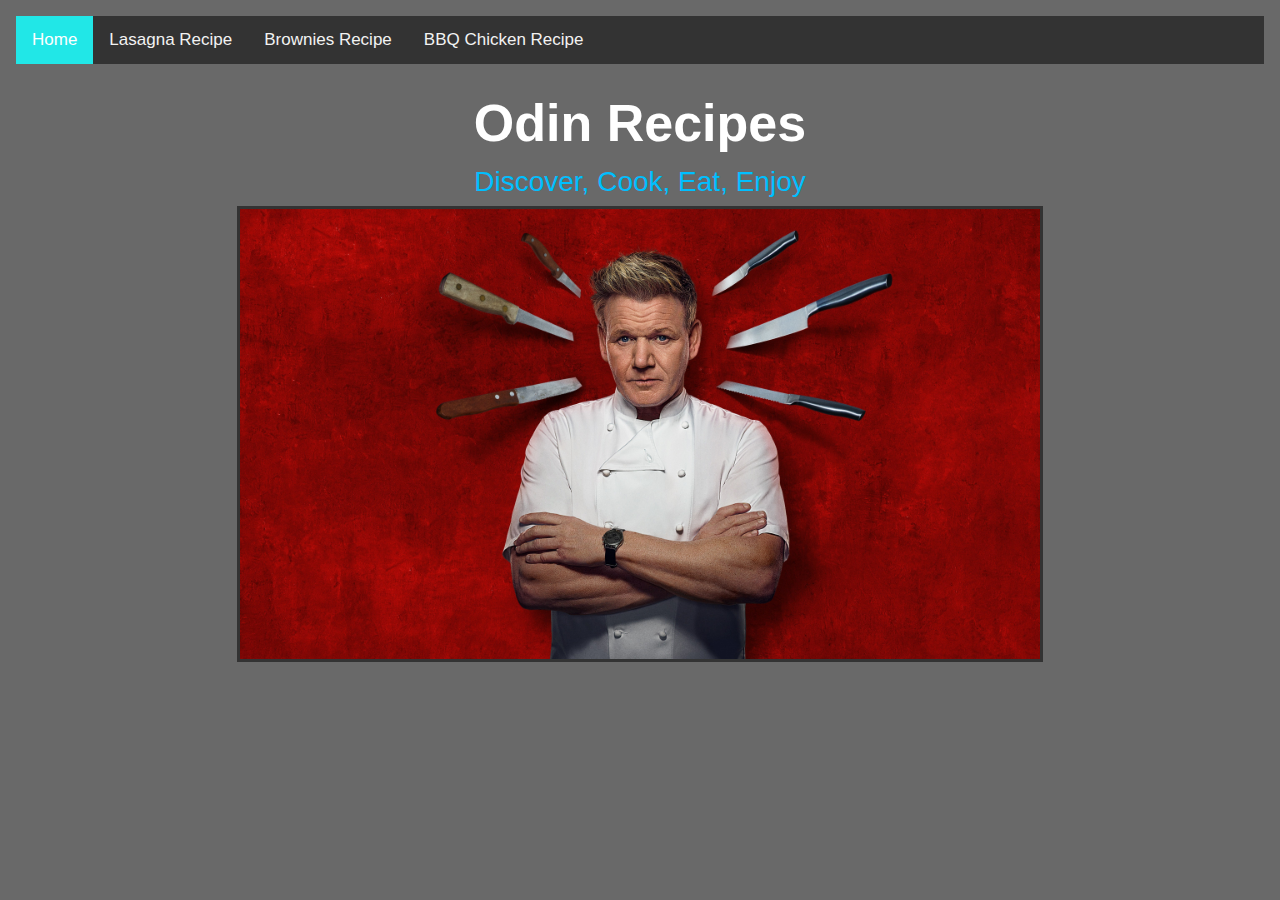
<file: index.html>
<!DOCTYPE html>
<html lang="en">

<head>
    <meta charset="UTF-8">
    <meta http-equiv="X-UA-Compatible" content="IE=edge">
    <meta name="viewport" content="width=device-width, initial-scale=1.0">
    <link rel="stylesheet" href="style.css">
    <title>Document</title>
</head>

<body>
    <div class="topnav">
        <a class="active" href="#home">Home</a>
        <a href="recipes/lasagna.html">Lasagna Recipe</a>
        <a href="recipes/brownies.html">Brownies Recipe</a>
        <a href="recipes/bbq_chicken.html">BBQ Chicken Recipe</a>
    </div>
    <div class="card">
        <h1 class="title">Odin Recipes</h1>
        <p>Discover, Cook, Eat, Enjoy</p>
        <img class="ramsey" src="images/gordan.jpeg">
    </div>
</body>

</html>
</file>
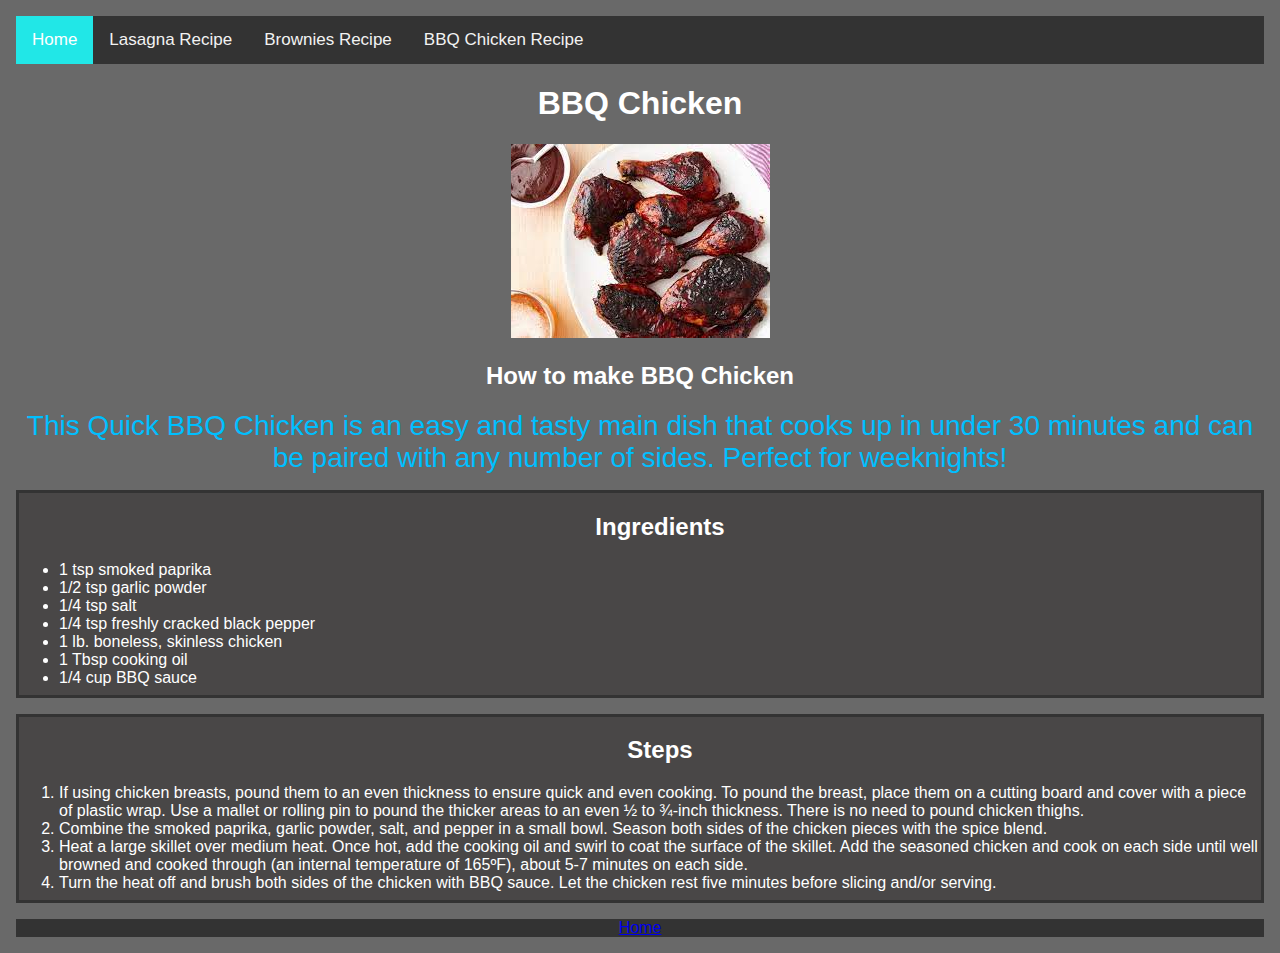
<file: recipes/bbq_chicken.html>
<!DOCTYPE html>
<html lang="en">
<head>
    <meta charset="UTF-8">
    <meta http-equiv="X-UA-Compatible" content="IE=edge">
    <meta name="viewport" content="width=device-width, initial-scale=1.0">
    <link rel="stylesheet" href="../style.css">
    <title>Document</title>
</head>
<body>
    <div class="topnav">
        <a class="active" href="../index.html">Home</a>
        <a href="lasagna.html">Lasagna Recipe</a>
        <a href="brownies.html">Brownies Recipe</a>
        <a href="bbq_chicken.html">BBQ Chicken Recipe</a>
    </div>
    <h1>BBQ Chicken</h1>
    <img src="../images/bbqChicken.jpg">
    <h2>How to make BBQ Chicken</h2>
    <p>This Quick BBQ Chicken is an easy and tasty main dish that cooks up in under 30 minutes and can be paired with any number of sides. Perfect for weeknights!</p>
    <ul>
        <h2 id="ingredients">Ingredients</h2>
        <li>1 tsp smoked paprika</li>
        <li>1/2 tsp garlic powder</li>
        <li>1/4 tsp salt</li>
        <li>1/4 tsp freshly cracked black pepper</li>
        <li>1 lb. boneless, skinless chicken</li>
        <li>1 Tbsp cooking oil</li>
        <li>1/4 cup BBQ sauce </li>
    </ul>
    <ol>
        <h2 id="steps">Steps</h2>
        <li>If using chicken breasts, pound them to an even thickness to ensure quick and even cooking. To pound the breast, place them on a cutting board and cover with a piece of plastic wrap. Use a mallet or rolling pin to pound the thicker areas to an even ½ to ¾-inch thickness. There is no need to pound chicken thighs.</li>
        <li>Combine the smoked paprika, garlic powder, salt, and pepper in a small bowl. Season both sides of the chicken pieces with the spice blend.</li>
        <li>Heat a large skillet over medium heat. Once hot, add the cooking oil and swirl to coat the surface of the skillet. Add the seasoned chicken and cook on each side until well browned and cooked through (an internal temperature of 165ºF), about 5-7 minutes on each side.</li>
        <li>Turn the heat off and brush both sides of the chicken with BBQ sauce. Let the chicken rest five minutes before slicing and/or serving.</li>
    </ol>
    <footer><a href="../index.html">Home</a></footer>
</body>
</html>
</file>
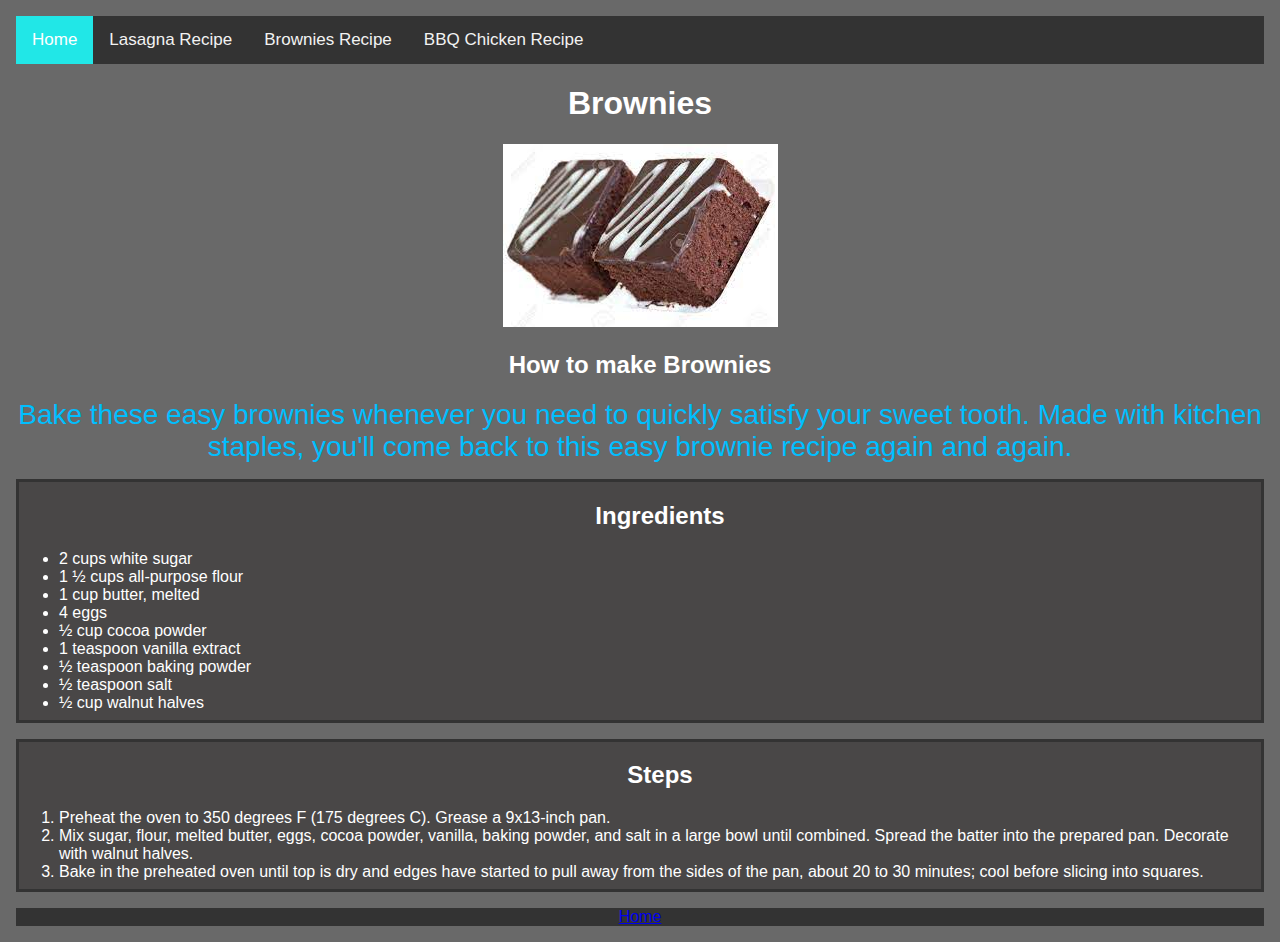
<file: recipes/brownies.html>
<!DOCTYPE html>
<html lang="en">
<head>
    <meta charset="UTF-8">
    <meta http-equiv="X-UA-Compatible" content="IE=edge">
    <meta name="viewport" content="width=device-width, initial-scale=1.0">
    <link rel="stylesheet" href="../style.css">
    <title>Document</title>
</head>
<body>
    <div class="topnav">
        <a class="active" href="../index.html">Home</a>
        <a href="lasagna.html">Lasagna Recipe</a>
        <a href="brownies.html">Brownies Recipe</a>
        <a href="bbq_chicken.html">BBQ Chicken Recipe</a>
    </div>
    <h1>Brownies</h1>
    <img src="../images/browny.jpg">
    <h2>How to make Brownies</h2>
    <p>Bake these easy brownies whenever you need to quickly satisfy your sweet tooth. Made with kitchen staples, you'll come back to this easy brownie recipe again and again.</p>
    <ul>
        <h2 id="ingredients">Ingredients</h2>
        <li>2 cups white sugar</li>
        <li>1 ½ cups all-purpose flour</li>
        <li>1 cup butter, melted</li>
        <li>4 eggs</li>
        <li>½ cup cocoa powder</li>
        <li>1 teaspoon vanilla extract</li>
        <li>½ teaspoon baking powder</li>
        <li>½ teaspoon salt</li>
        <li>½ cup walnut halves</li>
    </ul>
    <ol>
        <h2 id="steps">Steps</h2>
        <li>Preheat the oven to 350 degrees F (175 degrees C). Grease a 9x13-inch pan.</li>
        <li>Mix sugar, flour, melted butter, eggs, cocoa powder, vanilla, baking powder, and salt in a large bowl until combined. Spread the batter into the prepared pan. Decorate with walnut halves.</li>
        <li>Bake in the preheated oven until top is dry and edges have started to pull away from the sides of the pan, about 20 to 30 minutes; cool before slicing into squares.</li>
    </ol>
    <footer><a href="../index.html">Home</a></footer>
</body>
</html>
</file>
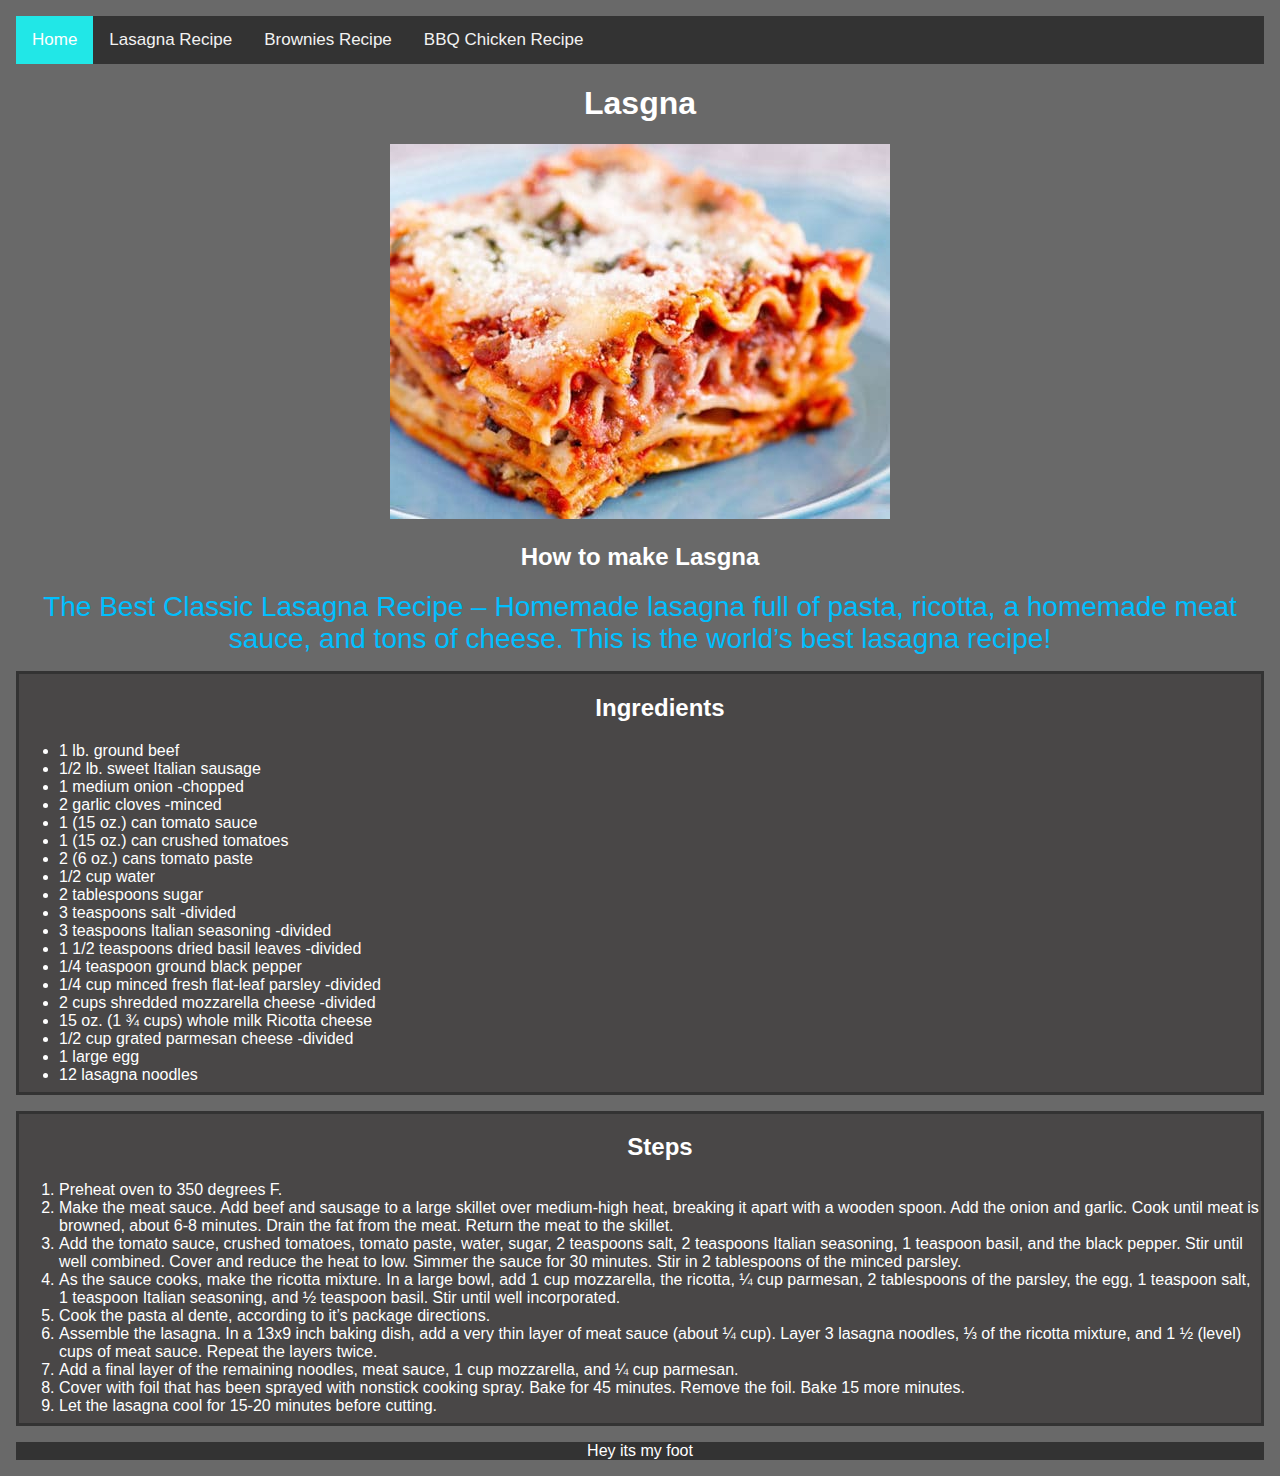
<file: recipes/lasagna.html>
<!DOCTYPE html>
<html lang="en">
<head>
    <meta charset="UTF-8">
    <meta http-equiv="X-UA-Compatible" content="IE=edge">
    <meta name="viewport" content="width=device-width, initial-scale=1.0">
    <link rel="stylesheet" href="../style.css">
    <title>Document</title>
</head>
<body>
    <div class="topnav">
        <a class="active" href="../index.html">Home</a>
        <a href="lasagna.html">Lasagna Recipe</a>
        <a href="brownies.html">Brownies Recipe</a>
        <a href="bbq_chicken.html">BBQ Chicken Recipe</a>
    </div>
    <h1>Lasgna</h1>
    <img src="../images/Lasgna.jpg">
    <h2>How to make Lasgna</h2>
    <p>The Best Classic Lasagna Recipe – Homemade lasagna full of pasta, ricotta, a homemade meat sauce, and tons of cheese.  This is the world’s best lasagna recipe!</p>
    <ul>
        <h2 id="ingredients">Ingredients</h2>
        <li>1 lb. ground beef</li>
        <li>1/2 lb. sweet Italian sausage</li>
        <li>1 medium onion -chopped</li>
        <li>2 garlic cloves -minced</li>
        <li>1 (15 oz.) can tomato sauce</li>
        <li>1 (15 oz.) can crushed tomatoes</li>
        <li>2 (6 oz.) cans tomato paste</li>
        <li>1/2 cup water</li>
        <li>2 tablespoons sugar</li>
        <li>3 teaspoons salt -divided</li>
        <li>3 teaspoons Italian seasoning -divided</li>
        <li>1 1/2 teaspoons dried basil leaves -divided</li>
        <li>1/4 teaspoon ground black pepper</li>
        <li>1/4 cup minced fresh flat-leaf parsley -divided</li>
        <li>2 cups shredded mozzarella cheese -divided</li>
        <li>15 oz. (1 ¾ cups) whole milk Ricotta cheese</li>
        <li>1/2 cup grated parmesan cheese -divided</li>
        <li>1 large egg</li>
        <li>12 lasagna noodles</li>
    </ul>
    <ol>
        <h2 id="steps">Steps</h2>
        <li>Preheat oven to 350 degrees F.</li>
        <li>Make the meat sauce. Add beef and sausage to a large skillet over medium-high heat, breaking it apart with a wooden spoon. Add the onion and garlic. Cook until meat is browned, about 6-8 minutes. Drain the fat from the meat. Return the meat to the skillet.</li>
        <li>Add the tomato sauce, crushed tomatoes, tomato paste, water, sugar, 2 teaspoons salt, 2 teaspoons Italian seasoning, 1 teaspoon basil, and the black pepper. Stir until well combined. Cover and reduce the heat to low. Simmer the sauce for 30 minutes. Stir in 2 tablespoons of the minced parsley.</li>
        <li>As the sauce cooks, make the ricotta mixture. In a large bowl, add 1 cup mozzarella, the ricotta, ¼ cup parmesan, 2 tablespoons of the parsley, the egg, 1 teaspoon salt, 1 teaspoon Italian seasoning, and ½ teaspoon basil. Stir until well incorporated.</li>
        <li>Cook the pasta al dente, according to it’s package directions.</li>
        <li>Assemble the lasagna. In a 13x9 inch baking dish, add a very thin layer of meat sauce (about ¼ cup). Layer 3 lasagna noodles, ⅓ of the ricotta mixture, and 1 ½ (level) cups of meat sauce. Repeat the layers twice.</li>
        <li>Add a final layer of the remaining noodles, meat sauce, 1 cup mozzarella, and ¼ cup parmesan.</li>
        <li>Cover with foil that has been sprayed with nonstick cooking spray. Bake for 45 minutes. Remove the foil. Bake 15 more minutes.</li>
        <li>Let the lasagna cool for 15-20 minutes before cutting.</li>
    </ol>
    <footer>Hey its my foot</footer>
</body>
</html>
</file>
<file: style.css>
body {
    background-color: dimgrey;
    text-align: center;
    color: white;
    padding: 8px;
    font-family: Verdana, Geneva, Tahoma, sans-serif;
}

p {
    text-align: center;
    font-size: 28px;
    color: deepskyblue;
    margin: 0 auto;
    margin-bottom: 8px;
}

ul {
    background-color: rgb(73, 71, 71);
    border: solid #333;
    text-align: left;
    padding-bottom: 8px;
}

ol {
    background-color: rgb(73, 71, 71);
    border: solid #333;
    text-align: left;
    padding-bottom: 8px;
}

footer {
    background-color: #333;
}

.card {
    padding: 8px;
    margin: 16px auto;
}

.topnav {
    background-color: #333;
    overflow: hidden;
}

.topnav a {
    float: left;
    color: #f2f2f2;
    text-align: center;
    padding: 14px 16px;
    text-decoration: none;
    font-size: 17px;
}

.topnav a:hover {
    background-color: #ddd;
    color: black;
}

.topnav a.active {
    background-color: #21e7e7;
    color: white;
}

.title {
    padding: 5px;
    margin-top: 0;
    margin-bottom: 8px;
    font-size: 52px;
    text-align: center;
    font-weight: bold;
}

.ramsey {
    height: auto;
    width: 800px;
    position: relative;
    border: solid #333;
}

.recipes {
    background-color: lightslategrey;
    text-align: center;
    font-family: 'Times New Roman', Times, serif;
    font-weight: bold;
    width: 50%;
    margin: 0 auto;
    list-style-position: inside;
    padding-inline-start: 20px;
}

#ingredients {
    text-align: center;
}

#steps {
    text-align: center;
}

.recipes.lasagna {
    color: blue;
}

.recipes.bbqchicken {
    color: rgb(255, 196, 202);
}

.recipes.brownies {
    color: brown;
}
</file>
